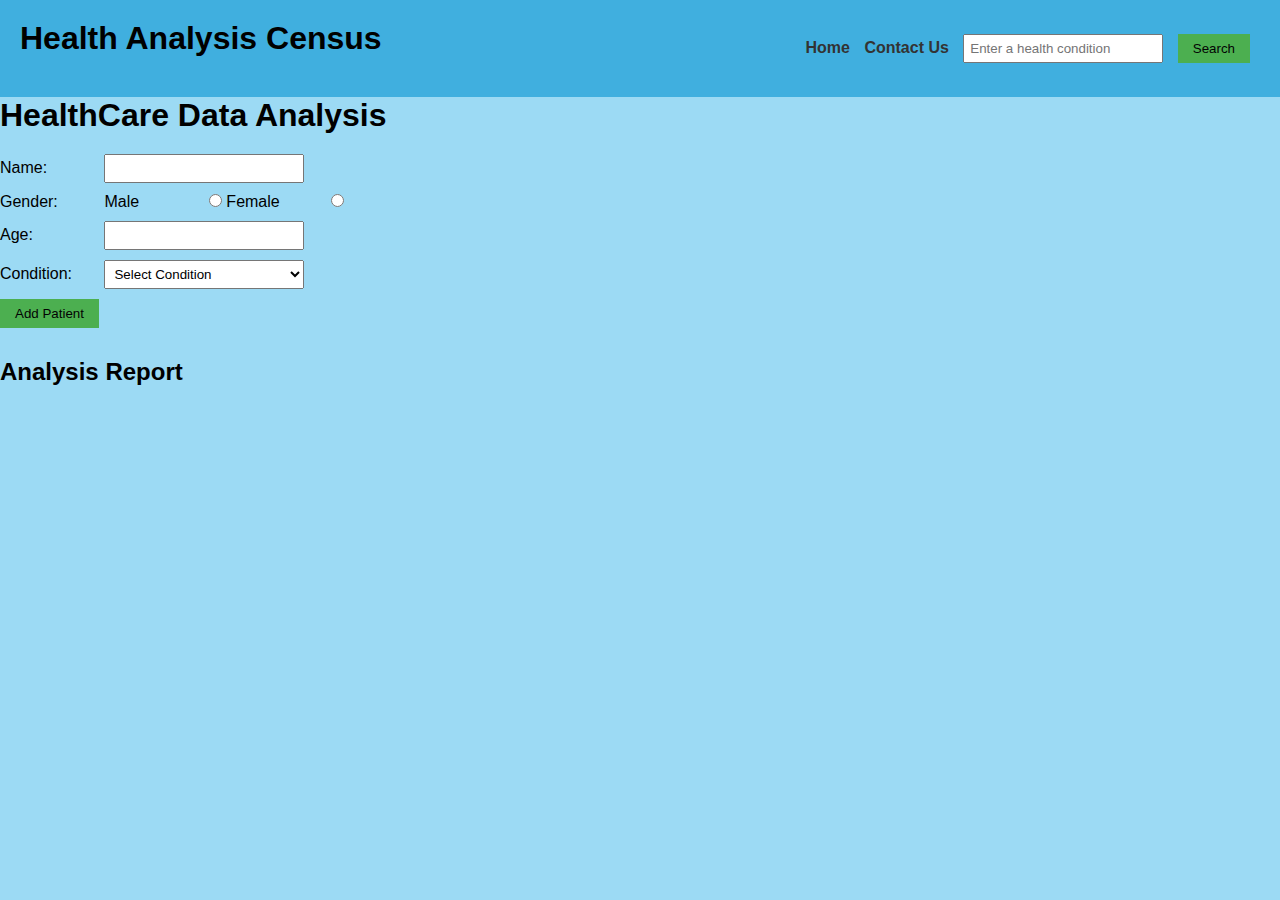
<file: index.html>
<!DOCTYPE html>
<html lang="en">
    <head>
        <meta charset="UTF-8">
        <title>Health Analysis Data</title>
        <link rel="stylesheet" href="./health_anlysis.css">
    </head>
    <body>
        <nav>
            <h1>Health Analysis Census</h1>
            <ul>
                <li><a href="./index.html" id="home">Home</a></li>
                <li><a href="./health_contact.html" id="contact">Contact Us</a></li>
                <li><input type="text" id="conditionInput" placeholder="Enter a health condition"></li>
                <li><button id='btnSearch'>Search</button></li>
            </ul>
        </nav>
        <div class="container">
            <div class="analysisForm">
                <h1>HealthCare Data Analysis</h1>
                <label for="name">Name:</label>
                <input type="text" id="name">
            </div>
            <div>
                <label>Gender:</label>
                <label for="male">Male</label>
                <input type="radio" name="gender" id="male" value="Male">
                <label for="female">Female</label>
                <input type="radio" name="gender" id="female" value="Female">
            </div>
            <div>
                <label for="age">Age:</label>
                <input type="number" id="age">
            </div>
            <div>
                <label for="condition">Condition:</label>
                <select id="condition">
                    <option value="">Select Condition</option>
                    <option value="Diabetes">Diabetes</option>
                    <option value="Thyroid">Thyroid</option>
                    <option value="High Blood Pressure">High Blood Pressure</option>
                </select>
            </div>
            <button id="addPatient">Add Patient</button>
            <h2>Analysis Report</h2>
            <div id="report"></div>
            </div>
            <div class="searchCondition">
                <div id="result"></div>
            </div>
        </div>
        <script src="./health_analysis.js"></script>
    </body>
</html>
</file>
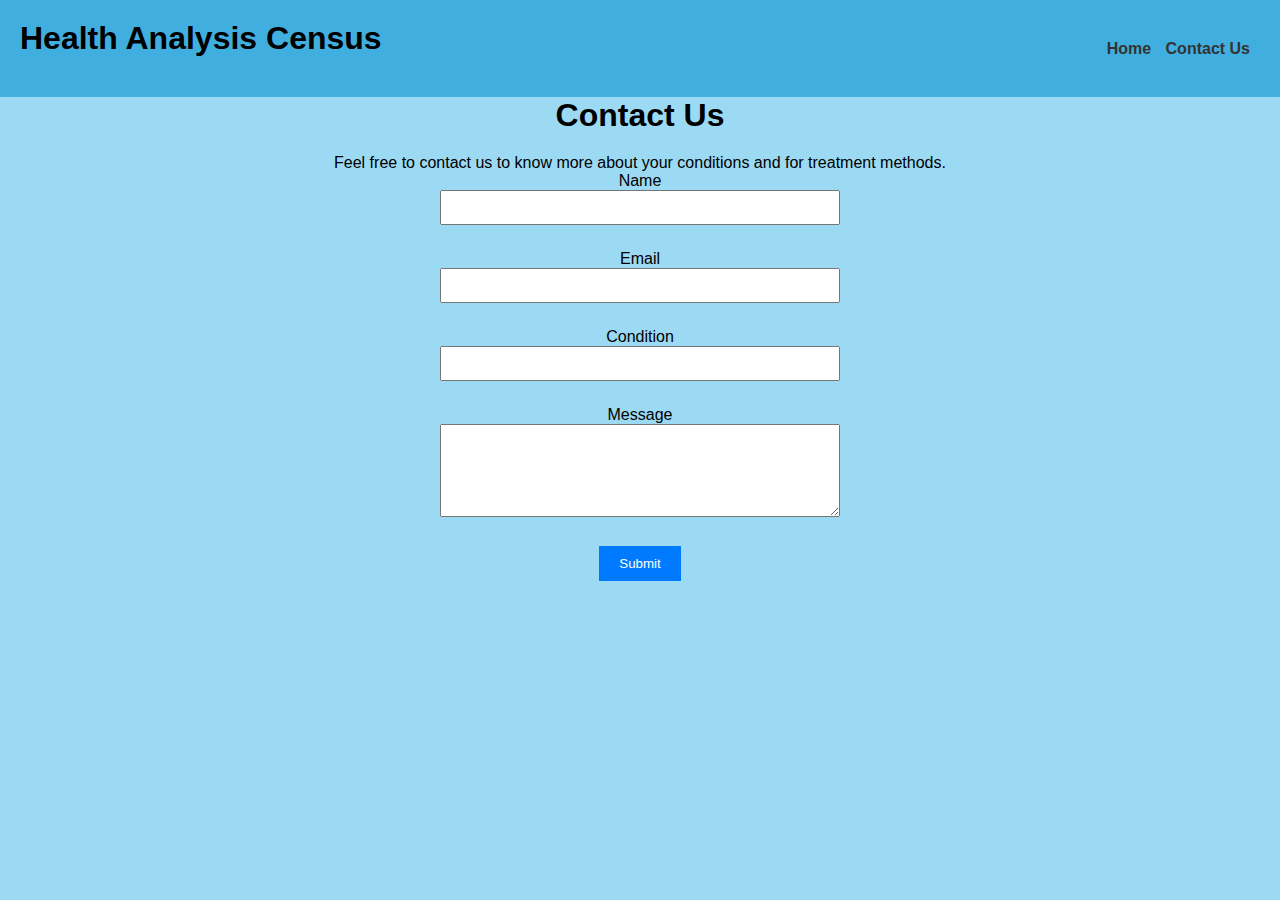
<file: health_contact.html>
<!DOCTYPE html>
<html lang="en">
    <head>
        <meta charset="UTF-8">
        <title>Contact Us</title>
        <link rel="stylesheet" href="./health_anlysis.css">
        <style>
            body{
                text-align: center;
            }
        </style>
    </head>
    <body>
        <nav><h1>Health Analysis Census</h1>
            <ul>
                <li><a href="./index.html" id="home">Home</a></li>
                <li><a href="./health_contact.html" id="contact">Contact Us</a></li>
            </ul>
        </nav>
        <h1>Contact Us</h1>
        <p>Feel free to contact us to know more about your conditions and for treatment methods.</p>
        <form id="contactForm">
            <div>
                <label for="name">Name</label>
                <input type="text" id="name" name="name" required>
            </div>
            <div>
                <label for="email">Email</label>
                <input type="email" id="email" name="email" required>
            </div>
            <div>
                <label for="condition">Condition</label>
                <input type="text" id="condition" name="condition" required>
            </div>
            <div>
                <label for="message">Message</label>
                <textarea id="message" name="message" rows="5" required></textarea>
            </div>
            <button type="submit" onclick="thankyou()">Submit</button>
        </form>
        <script>
            function thankyou(){
                alert('Thank you for contacting us!')
            }
        </script>
    </body>
</html>
</file>
<file: health_anlysis.css>
/* Basic CSS for the navigation bar */

*{
    margin: 0;
    padding: 0;
    box-sizing: border-box;
}
nav {
    background-color: #40afdf;
    padding: 20px;
    display: flex;
    align-items: center;
    justify-content: space-between;
    
  }  
nav ul {
    list-style-type: none;
    /* padding: 0; */
}
nav ul li {
    display: inline;
    margin-right: 10px;
}
nav a {
    text-decoration: none;
    color: #333;
    font-weight: bold;
}  
/* Basic CSS for the form elements */
body {
    background-color: #9cdaf4;
    font-family: Arial, sans-serif;
    /* margin: 20px; */
}  
h1 {
    margin-bottom: 20px;
} 
div {
    margin-bottom: 10px;
} 
label {
    display: inline-block;
    width: 100px;
}  
input[type="text"],
input[type="number"],
select {
    width: 200px;
    padding: 5px;
}  
button {
    padding: 7px 15px;
    background-color: #4CAF50;
    color: rgb(3, 3, 3);
    border: none;
    cursor: pointer;
}  
button:hover {
    background-color: #45a049;
} 
/* Basic CSS for the report section */
h2 {
    margin-top: 30px;
}  
#report,#result {
    padding: 10px;
    max-width: 400px;
    word-wrap: break-word;
}
#result{
  height: 400px;
  width: 500px;
  display: flex;
  align-items: center;
  justify-content: space-around;
  flex-direction: column;
}
#result img{
    width: 200px;
    height: 100px;
}
#contactForm {
    max-width: 400px;
    margin: 0 auto;
}
#contactForm input,
#contactForm textarea {
    width: 100%;
    margin-bottom: 15px;
    padding: 8px;
}
#contactForm button {
    padding: 10px 20px;
    background-color: #007bff;
    color: white;
    border: none;
    cursor: pointer;
}
  #contactForm button:hover {
    background-color: #0056b3;
}
</file>
